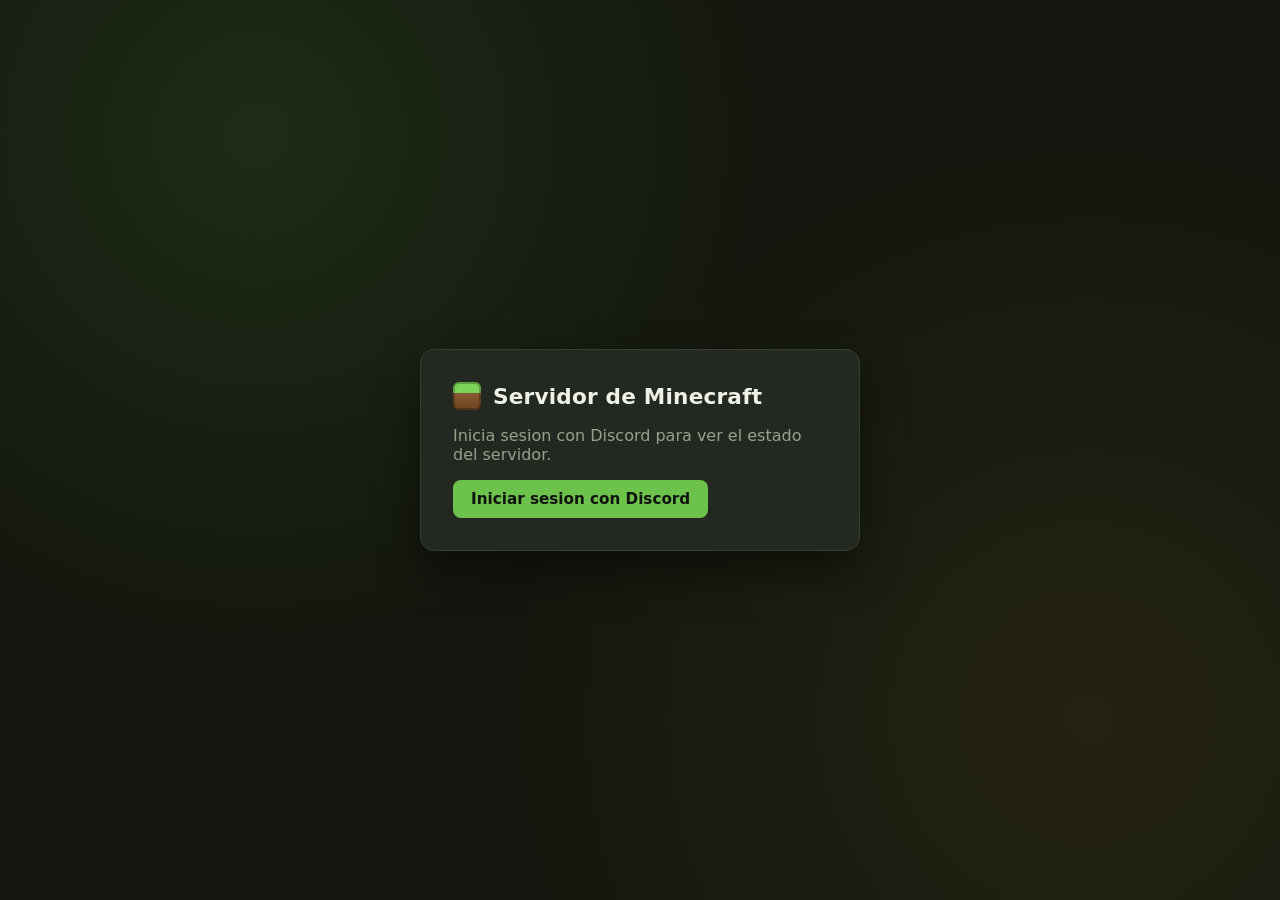
<file: docs/index.html>
<!doctype html>
<html lang="es">
<head>
<meta charset="utf-8">
<meta name="viewport" content="width=device-width, initial-scale=1">
<title>Control del servidor de Minecraft</title>
<link rel="stylesheet" href="style.css">
</head>
<body>
  <main class="card">
    <div class="card-header">
      <span class="block-icon" aria-hidden="true"></span>
      <h1>Servidor de Minecraft</h1>
    </div>

    <div id="logged-out" class="hidden">
      <p class="lead">Inicia sesion con Discord para ver el estado del servidor.</p>
      <a id="login-link" class="button" href="#">Iniciar sesion con Discord</a>
    </div>

    <div id="logged-in" class="hidden">
      <p class="user">Conectado como <strong id="username"></strong> ·
        <button id="logout" class="link">cerrar sesion</button>
      </p>

      <!-- Shown when the VM is off -->
      <div id="status-off" class="status-off hidden">
        <span class="dot dot-off"></span>
        <div>
          <div id="status-off-title" class="status-off-title">Apagado</div>
          <div class="status-detail">Usa "Encender" para prender el servidor.</div>
        </div>
      </div>

      <!-- Shown while booting or once ready -->
      <ol id="steps" class="steps hidden">
        <li class="step" id="step-power">
          <span class="step-icon"></span>
          <span class="step-label">VM encendida</span>
        </li>
        <li class="step" id="step-world">
          <span class="step-icon"></span>
          <div class="step-body">
            <span class="step-label">Cargando el mundo</span>
            <div class="progress-track"><div class="progress-bar"></div></div>
          </div>
        </li>
        <li class="step" id="step-ready">
          <span class="step-icon"></span>
          <span class="step-label">Listo para jugar</span>
        </li>
      </ol>

      <div id="status-detail" class="status-detail"></div>

      <div class="actions">
        <button id="btn-start" class="button">▶ Encender</button>
        <button id="btn-stop" class="button secondary">■ Apagar</button>
        <button id="btn-refresh" class="link">⟳ Actualizar</button>
        <a id="link-logs" href="logs.html" class="link">Ver logs</a>
      </div>

      <p id="message" class="message"></p>
    </div>
  </main>

  <script src="config.js"></script>
  <script src="app.js"></script>
</body>
</html>
</file>
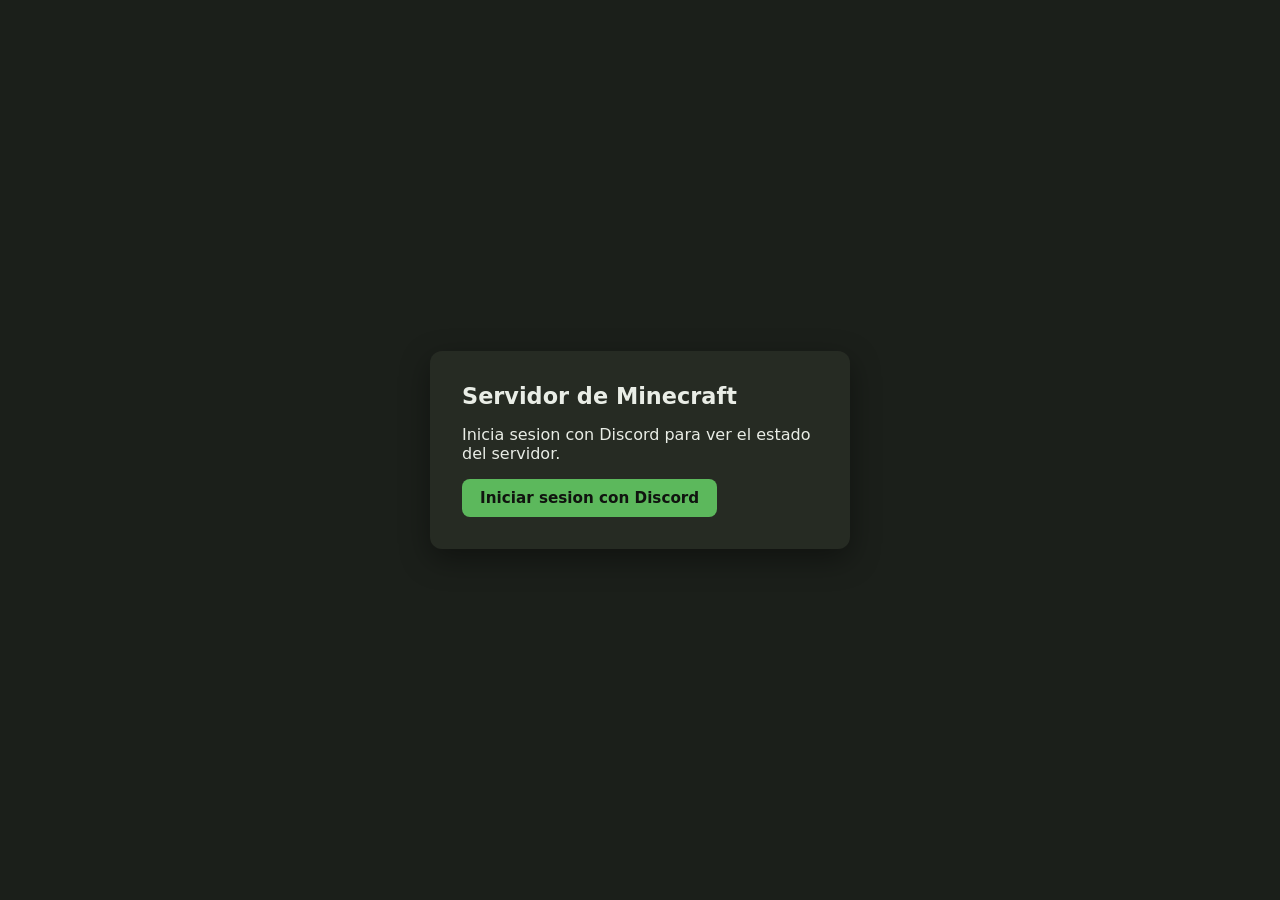
<file: web/index.html>
<!doctype html>
<html lang="es">
<head>
<meta charset="utf-8">
<meta name="viewport" content="width=device-width, initial-scale=1">
<title>Control del servidor de Minecraft</title>
<link rel="stylesheet" href="style.css">
</head>
<body>
  <main class="card">
    <h1>Servidor de Minecraft</h1>

    <div id="logged-out" class="hidden">
      <p>Inicia sesion con Discord para ver el estado del servidor.</p>
      <a id="login-link" class="button" href="#">Iniciar sesion con Discord</a>
    </div>

    <div id="logged-in" class="hidden">
      <p class="user">Conectado como <span id="username"></span> ·
        <button id="logout" class="link">cerrar sesion</button>
      </p>

      <div id="status" class="status">Cargando estado...</div>

      <div class="actions">
        <button id="btn-start" class="button">Encender</button>
        <button id="btn-stop" class="button secondary">Apagar</button>
        <button id="btn-refresh" class="link">Actualizar</button>
      </div>

      <p id="message" class="message"></p>
    </div>
  </main>

  <script src="config.js"></script>
  <script src="app.js"></script>
</body>
</html>
</file>
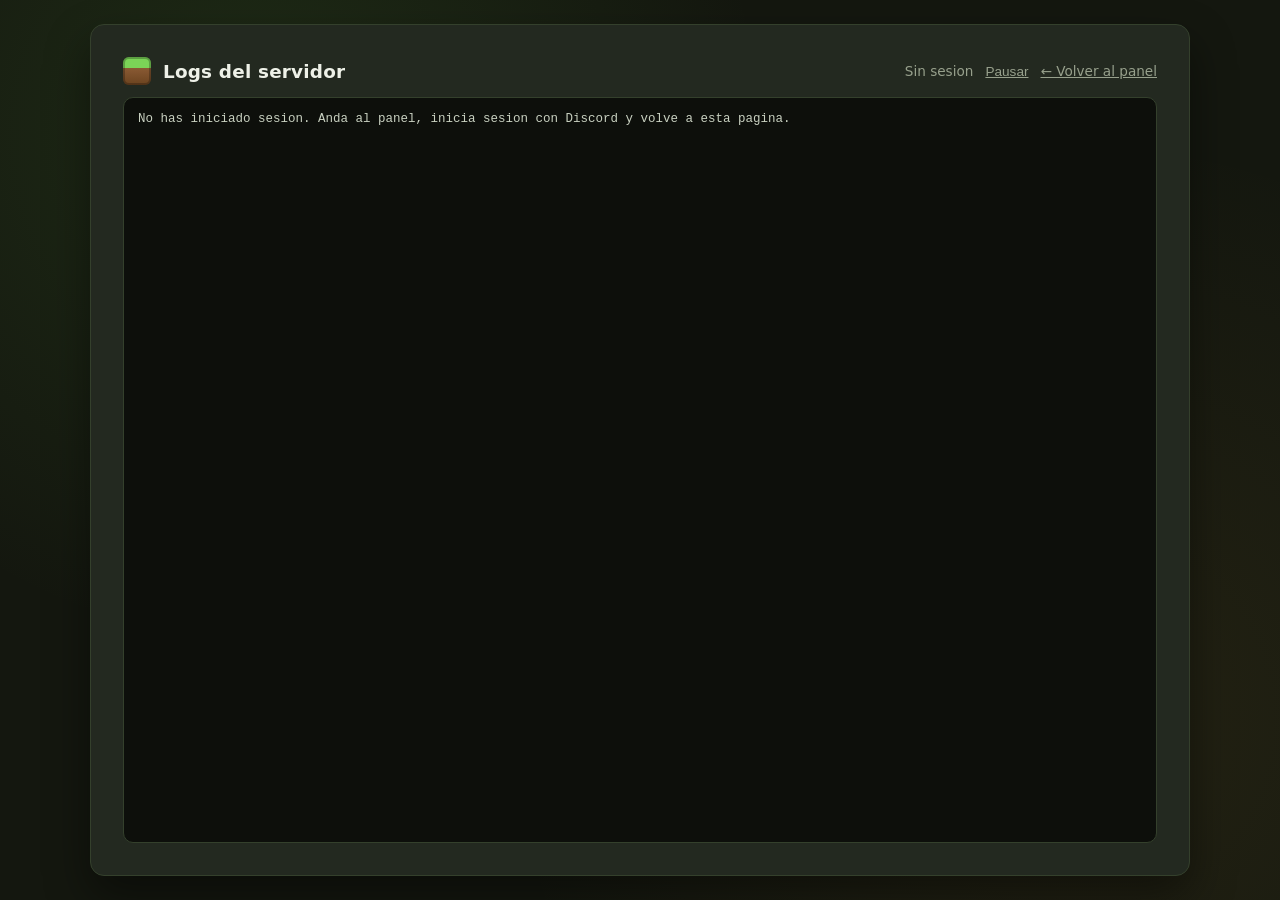
<file: docs/logs.html>
<!doctype html>
<html lang="es">
<head>
<meta charset="utf-8">
<meta name="viewport" content="width=device-width, initial-scale=1">
<title>Logs del servidor de Minecraft</title>
<link rel="stylesheet" href="style.css">
<style>
  body {
    align-items: stretch;
    padding: 24px;
  }
  .log-card {
    width: 100%;
    max-width: 1100px;
    margin: 0 auto;
    display: flex;
    flex-direction: column;
    height: calc(100vh - 48px);
  }
  .log-header {
    display: flex;
    align-items: center;
    gap: 12px;
    flex-wrap: wrap;
    margin-bottom: 12px;
  }
  .log-header h1 {
    font-size: 1.15rem;
    margin: 0;
    flex: 1;
  }
  #log-box {
    flex: 1;
    background: #0d0f0b;
    border: 1px solid var(--card-border);
    border-radius: 10px;
    padding: 12px 14px;
    overflow-y: auto;
    font-family: Consolas, "Courier New", monospace;
    font-size: 12.5px;
    line-height: 1.45;
    white-space: pre-wrap;
    word-break: break-word;
    color: #c8d0c0;
  }
  #log-box .warn { color: #e0a940; }
  #log-box .err { color: #e0654a; }
  #log-box .chat { color: #7fd4ff; }
  #log-status {
    font-size: 0.85rem;
    color: var(--muted);
  }
</style>
</head>
<body>
  <main class="card log-card">
    <div class="log-header">
      <span class="block-icon" aria-hidden="true"></span>
      <h1>Logs del servidor</h1>
      <span id="log-status">Conectando...</span>
      <button id="btn-pause" class="link">Pausar</button>
      <a href="index.html" class="link">&larr; Volver al panel</a>
    </div>
    <div id="log-box">Cargando...</div>
  </main>

  <script src="config.js"></script>
  <script src="logs.js"></script>
</body>
</html>
</file>
<file: docs/style.css>
:root {
  color-scheme: dark;
  --bg: #14170f;
  --card: #232920;
  --card-border: #34402c;
  --accent: #6cc24a;
  --accent-dark: #4e9c34;
  --text: #eef1e8;
  --muted: #97a08c;
  --danger: #d1573f;
  --danger-dark: #b1432d;
  --warning: #e0a940;
}

* {
  box-sizing: border-box;
}

body {
  margin: 0;
  min-height: 100vh;
  display: flex;
  align-items: center;
  justify-content: center;
  background:
    radial-gradient(circle at 20% 15%, rgba(108, 194, 74, 0.12), transparent 40%),
    radial-gradient(circle at 85% 80%, rgba(224, 169, 64, 0.08), transparent 45%),
    var(--bg);
  color: var(--text);
  font-family: "Segoe UI", system-ui, sans-serif;
}

.card {
  width: min(440px, 90vw);
  background: var(--card);
  border: 1px solid var(--card-border);
  border-radius: 14px;
  padding: 32px;
  box-shadow: 0 20px 45px rgba(0, 0, 0, 0.45);
}

.card-header {
  display: flex;
  align-items: center;
  gap: 12px;
  margin-bottom: 4px;
}

.block-icon {
  width: 28px;
  height: 28px;
  border-radius: 6px;
  flex: 0 0 auto;
  background: linear-gradient(to bottom, #7bd457 0%, #7bd457 38%, #8a5a34 38%, #6b431f 100%);
  box-shadow: inset 0 0 0 2px rgba(0, 0, 0, 0.25);
}

h1 {
  margin: 0;
  font-size: 1.35rem;
  letter-spacing: 0.2px;
}

.hidden {
  display: none !important;
}

.lead {
  color: var(--muted);
}

.user {
  color: var(--muted);
  font-size: 0.9rem;
  margin-top: 10px;
}

.user strong {
  color: var(--text);
}

.status-off {
  display: flex;
  align-items: center;
  gap: 12px;
  background: rgba(255, 255, 255, 0.04);
  border: 1px solid rgba(255, 255, 255, 0.06);
  border-radius: 10px;
  padding: 14px 16px;
  margin: 16px 0;
}

.status-off-title {
  font-weight: 600;
}

.status-detail {
  color: var(--muted);
  font-size: 0.88rem;
  line-height: 1.5;
}

.dot {
  width: 11px;
  height: 11px;
  border-radius: 50%;
  flex: 0 0 auto;
}

.dot-off {
  background: var(--danger);
}

.dot-starting {
  background: var(--warning);
  animation: pulse 1.2s ease-in-out infinite;
}

.dot-on {
  background: var(--accent);
  box-shadow: 0 0 8px rgba(108, 194, 74, 0.7);
}

@keyframes pulse {
  0%, 100% { opacity: 1; }
  50% { opacity: 0.35; }
}

.steps {
  list-style: none;
  margin: 18px 0 6px;
  padding: 0;
  display: flex;
  flex-direction: column;
  gap: 4px;
  background: rgba(255, 255, 255, 0.04);
  border: 1px solid rgba(255, 255, 255, 0.06);
  border-radius: 10px;
  padding: 16px 18px;
}

.step {
  display: flex;
  align-items: flex-start;
  gap: 12px;
  padding: 6px 0;
  opacity: 0.4;
  transition: opacity 0.3s ease;
}

.step.step-active,
.step.step-done {
  opacity: 1;
}

.step-icon {
  width: 20px;
  height: 20px;
  border-radius: 50%;
  border: 2px solid var(--muted);
  flex: 0 0 auto;
  margin-top: 1px;
  display: flex;
  align-items: center;
  justify-content: center;
  position: relative;
}

.step-done .step-icon {
  border-color: var(--accent);
  background: var(--accent);
}

.step-done .step-icon::after {
  content: "";
  width: 5px;
  height: 9px;
  border-right: 2px solid #10130f;
  border-bottom: 2px solid #10130f;
  transform: rotate(45deg) translate(-1px, -1px);
}

.step-active .step-icon {
  border-color: var(--warning);
}

.step-active .step-icon::before {
  content: "";
  position: absolute;
  inset: -4px;
  border-radius: 50%;
  border: 2px solid transparent;
  border-top-color: var(--warning);
  animation: spin 0.8s linear infinite;
}

@keyframes spin {
  to { transform: rotate(360deg); }
}

.step-label {
  font-size: 0.92rem;
  line-height: 20px;
}

.step-body {
  flex: 1;
}

.progress-track {
  display: none;
  height: 4px;
  border-radius: 2px;
  background: rgba(255, 255, 255, 0.08);
  margin-top: 8px;
  overflow: hidden;
}

.step-active .progress-track {
  display: block;
}

.progress-bar {
  height: 100%;
  width: 35%;
  border-radius: 2px;
  background: var(--warning);
  animation: indeterminate 1.3s ease-in-out infinite;
}

@keyframes indeterminate {
  0% { transform: translateX(-100%); }
  100% { transform: translateX(340%); }
}

.actions {
  display: flex;
  gap: 10px;
  align-items: center;
  flex-wrap: wrap;
  margin-top: 16px;
}

.button {
  display: inline-block;
  background: var(--accent);
  color: #10130f;
  border: none;
  padding: 10px 18px;
  border-radius: 8px;
  font-weight: 600;
  cursor: pointer;
  text-decoration: none;
  font-size: 0.95rem;
  transition: background 0.15s ease, transform 0.1s ease;
}

.button:hover {
  background: var(--accent-dark);
}

.button:active {
  transform: translateY(1px);
}

.button.secondary {
  background: var(--danger);
  color: #fff;
}

.button.secondary:hover {
  background: var(--danger-dark);
}

.button:disabled {
  opacity: 0.5;
  cursor: not-allowed;
  transform: none;
}

.link {
  background: none;
  border: none;
  color: var(--muted);
  text-decoration: underline;
  cursor: pointer;
  padding: 0;
  font-size: 0.85rem;
}

.link:hover {
  color: var(--text);
}

.message {
  min-height: 1.2em;
  margin-top: 12px;
  font-size: 0.9rem;
}

.message.error {
  color: var(--danger);
}
</file>
<file: web/style.css>
:root {
  color-scheme: dark;
  --bg: #1b1f1a;
  --card: #262b23;
  --accent: #5cb85c;
  --accent-dark: #3f8f3f;
  --text: #e9ede6;
  --muted: #a3ac9c;
  --danger: #c0533f;
}

* {
  box-sizing: border-box;
}

body {
  margin: 0;
  min-height: 100vh;
  display: flex;
  align-items: center;
  justify-content: center;
  background: var(--bg);
  color: var(--text);
  font-family: "Segoe UI", system-ui, sans-serif;
}

.card {
  width: min(420px, 90vw);
  background: var(--card);
  border-radius: 12px;
  padding: 32px;
  box-shadow: 0 10px 30px rgba(0, 0, 0, 0.4);
}

h1 {
  margin-top: 0;
  font-size: 1.4rem;
}

.hidden {
  display: none;
}

.user {
  color: var(--muted);
  font-size: 0.9rem;
}

.status {
  background: rgba(255, 255, 255, 0.05);
  border-radius: 8px;
  padding: 14px;
  margin: 16px 0;
  font-size: 0.95rem;
  line-height: 1.5;
  white-space: pre-line;
}

.actions {
  display: flex;
  gap: 10px;
  align-items: center;
  flex-wrap: wrap;
}

.button {
  display: inline-block;
  background: var(--accent);
  color: #10130f;
  border: none;
  padding: 10px 18px;
  border-radius: 8px;
  font-weight: 600;
  cursor: pointer;
  text-decoration: none;
  font-size: 0.95rem;
}

.button:hover {
  background: var(--accent-dark);
}

.button.secondary {
  background: var(--danger);
  color: #fff;
}

.button:disabled {
  opacity: 0.5;
  cursor: not-allowed;
}

.link {
  background: none;
  border: none;
  color: var(--muted);
  text-decoration: underline;
  cursor: pointer;
  padding: 0;
  font-size: 0.85rem;
}

.message {
  min-height: 1.2em;
  margin-top: 12px;
  font-size: 0.9rem;
}

.message.error {
  color: var(--danger);
}
</file>
